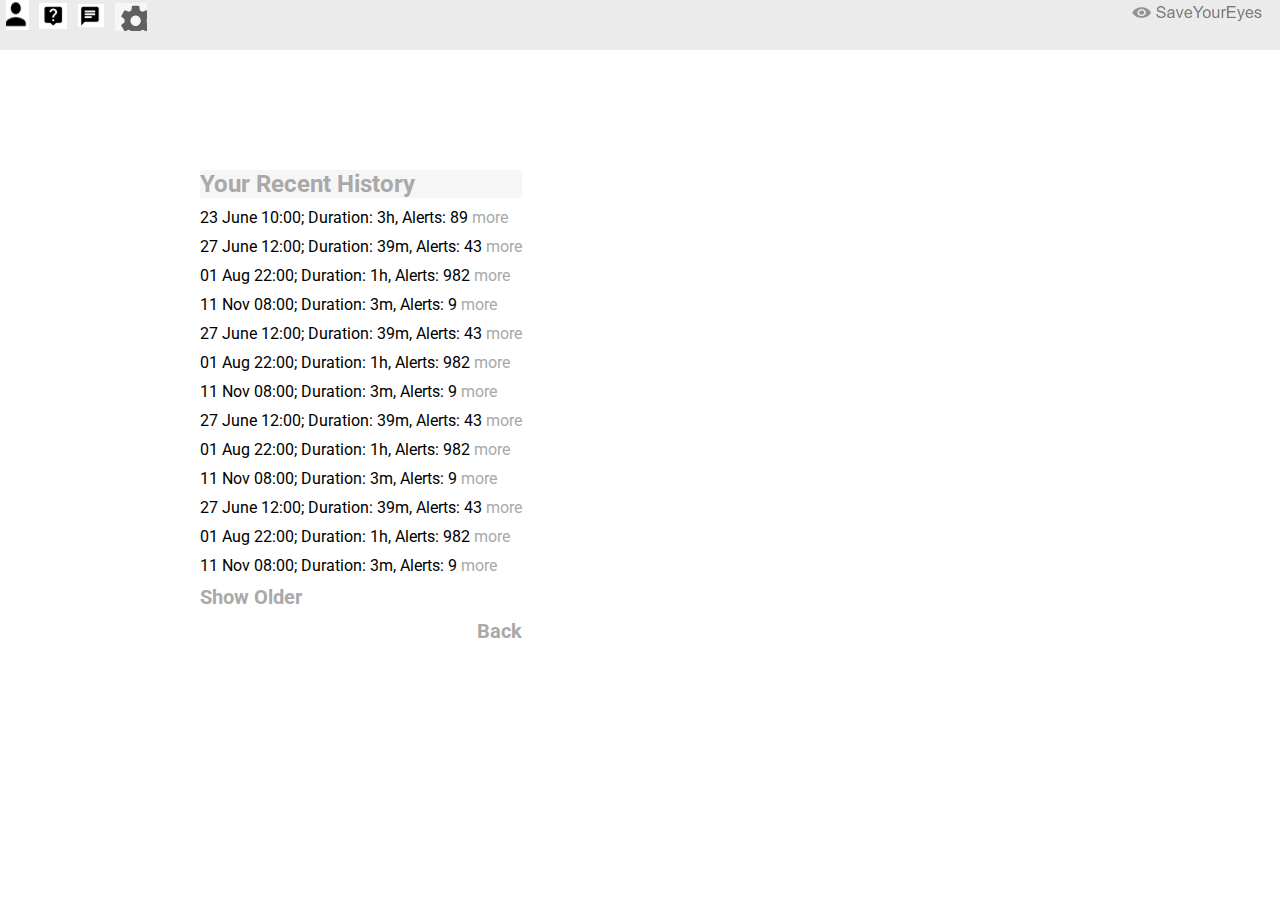
<file: histroty.html>
<!DOCTYPE html>
<html lang="en">
<head>
    <meta charset="UTF-8">
    <link rel="stylesheet" type="text/css" href="includes/style.css">
    <script type="text/javascript" src="includes/script.js"></script>
    <meta name="viewport" content="width=device-width, initial-scale=1.0">
    <link href="https://fonts.googleapis.com/css?family=Encode+Sans+Expanded|Open+Sans|Roboto" rel="stylesheet">
    <title>Connect Your Mobile</title>
</head>
<body>
<div id="wrapper">
    <header>
        <section>
            <nav>
                <ul id="logged_menu">
                    <li><a href="protection.html"  id="myaccount"></a></li>
                    <li><a href="premium.html" id="help"></a></li>
                    <li><a href="connect.html" id="chat"> </a></li>
                    <li><a href="connect.html" id="settings"> </a></li>
                </ul>
            </nav>
            <span id="logo"><a href="startWalking.html"></a> </span>
        </section>
    </header>
    <main>

        <section class="history">
            <h2> Your Recent History</h2>
            <span> 23 June 10:00; Duration: 3h, Alerts: 89 <a href="#">more</a></span>
            <span> 27 June 12:00; Duration: 39m, Alerts: 43 <a href="#">more</a></span>
            <span> 01 Aug 22:00; Duration: 1h, Alerts: 982 <a href="#">more</a></span>
            <span> 11 Nov 08:00; Duration: 3m, Alerts: 9 <a href="#">more</a></span>
            <span> 27 June 12:00; Duration: 39m, Alerts: 43 <a href="#">more</a></span>
            <span> 01 Aug 22:00; Duration: 1h, Alerts: 982 <a href="#">more</a></span>
            <span> 11 Nov 08:00; Duration: 3m, Alerts: 9 <a href="#">more</a></span>
            <span> 27 June 12:00; Duration: 39m, Alerts: 43 <a href="#">more</a></span>
            <span> 01 Aug 22:00; Duration: 1h, Alerts: 982 <a href="#">more</a></span>
            <span> 11 Nov 08:00; Duration: 3m, Alerts: 9 <a href="#">more</a></span>
            <span> 27 June 12:00; Duration: 39m, Alerts: 43 <a href="#">more</a></span>
            <span> 01 Aug 22:00; Duration: 1h, Alerts: 982 <a href="#">more</a></span>
            <span> 11 Nov 08:00; Duration: 3m, Alerts: 9 <a href="#">more</a></span>
            <span><h3 class="show_older"> Show Older</h3></span>
            <span> <h3 class="return"><a href="startWalking.html">Back</a></h3></span>
        </section>
    </main>
</div>
<script>

</script>
</body>
</html>
</file>
<file: includes/style.css>
@media only screen and (max-width: 377px){
    *{
        padding:0;
        margin:0;
        font-family: 'Roboto', sans-serif;
    }

    a{
        text-decoration:none;
    }

    h1, h2, h3, h4{
        font-family: "Helvetica Neue", Helvetica, Arial, sans-serif;
        margin-top:20px;
        margin-left:13px;
        font-weight: lighter;
    }

    header, nav, main, footer, aside, section, article{
        display:block;
    }

    #wrapper{


    }

    header section {
        height: 50px;
        background-color: #ebebeb;
    }

    nav{
        margin-top:10px;
        height: 36px;
        background-color: #ebebeb;
        margin-left: 7px;
        margin-right: 7px;
        box-shadow: 0px 5px 15px 0px #aaaaaa;
        color:dimgrey;
    }
    form{
        margin-left:10px;
        margin-right:10px;
        }

    ul {
        list-style-type: none;
        overflow: hidden;

    }

    li {
        float: left;
        margin-top:7px;
    }

    li a {
        color: #000000;
        text-decoration: none;
        font-style: italic;
        font-size: 12px;

    }



    #user_welcome{
        font-size:13px;
        margin-left:7px;

    }

    h2{
        margin-top:0px;
        color: #444444;
        background-color: #f7f6f6;
        padding: 17px;
        margin-left: 0px;
    }

    legend{
        margin-top:40px;
        font-size:18px;
    }
    #logo{
        background: url(../images/logo.PNG);
        height:50px;
        background-repeat: no-repeat;
        width:140px;
        display:inline-block;
        background-size:100%;
        float:right;
        margin-top:-2px;
        margin-right:13px;

    }
    #logo a{
        height:50px;
        width:140px;
        display: block;
    }

    #next a{
        height:30px;
        width:20px;
        display: block;
    }

    main section{
        font-weight: bold;
        margin-left: 130px;
        margin-top:50px;
        position: relative;
        float: left;
    }
    main section span{
        display: block;
        margin-top:10px;
        margin-bottom:10px;
        font-weight: normal;
    }

    form{
        font-size: 12px;
    }

    #conf_text{
        font-size: 16px;
    }
    #conf_text span{
        color:darkgrey;
        font-style: italic;
    }
    .images img{
        max-width:15%;

    }
    .images{
        float: left;
        position: absolute;
        width:180px;
        height:50px;
    }
    .images section{
        width:180px;
        height:50px;
        float: left;
        margin-left: 25px;
        margin-top:50px;
    }
    .btnsmall{
        height: 28px;
    }

    .okQ .btnsmall{
        padding-top:10px;
    }

    .vl {
        border-left: 3px solid lightgrey;
        height: 200px;
        position: absolute;
        left: 30%;
        margin-left: -3px;
        top: 190px;
        float: left;

    }

    #trouble{
        min-width:80%;
        height:40px;
        position: absolute;
        font-weight: normal;
        font-size: 14px;
        bottom: 120px;
        left:20px;
    }

    #next{
        background: url(../images/next_btn.PNG);
        height:50px;
        background-repeat: no-repeat;
        width:30px;
        display:inline-block;
        background-size:100%;
        float:right;
        margin-top:-8px;
        position: absolute;
        font-weight: normal;
        font-size: 14px;
        bottom: 50px;
        right:20px;
    }
    #logged_menu{
        height:50px;
        width:150px;
        display:inline-block;
        background-size:100%;
        float:left;
    }
    #myaccount{
        background: url(../images/myaccount.PNG);
        height:5px;
        margin-top: -3px;
        margin-left: 6px;
        background-repeat: no-repeat;
        width:1px;
        float:left;
        margin-top:0px;
    }
    #help{
        margin-top:3px;
        background: url(../images/help.PNG);
        height:7px;
        background-repeat: no-repeat;
        width:7px;
        float:left;
    }
    #chat{
        background: url(../images/chat.PNG);
        height:7px;
        background-repeat: no-repeat;
        width:5px;
        float:left;
        margin-top:4px;
    }
    #settings{
        background: url(../images/settings.PNG);
        height:100%;
        background-repeat: no-repeat;
        float:left;
        margin-top:3px;
    }

    main .ready{
        font-size: 20px;
        margin-left: 40px;
        margin-top:70px;
        position: relative;
    }

    #title_ready{
        font-weight: bold;
        font-size: 30px;
        margin-top: 20px;
    }
    #ok{
        background: url(../images/ok.PNG);
        height:30px;
        display: inline-block;
        background-repeat: no-repeat;
        width:30px;
        top:-10px;
        right:-40px;
        position: absolute;

    }

    #start_btn{
        background: url(../images/start_btn.png);
        height:160px;
        background-repeat: no-repeat;
        background-size:90%;
        width:170px;
        margin-left: 100px;
        margin-top: 10px;
        display: block;
    }

    #stop_btn{
        background: url(../images/stop_btn.png);
        height:160px;
        background-repeat: no-repeat;
        background-size:90%;
        width:170px;
        margin-top:-30px;
        margin-left: 110px;
    }

    #live_preview{
        background: url(../images/live_preview.PNG);
        height:350px;
        background-repeat: no-repeat;
        width:375px;
        margin-left: 0px;
    }

    #container_stop h1{
        margin-left: -50px;
        margin-top: -20px;
    }
    #container_stop h3{
        margin-top:30px;
        margin-bottom: -40px;
    }
    .history h2{
        margin-left: 0px;
        margin-left: 0px;
        color:darkgrey;
    }
    .history{
        margin-left: 15px;
        margin-top: 20px;
    }
    .history a, .view_all{
        color:darkgrey;
    }
    .history h3{
        color:darkgrey;
        font-size: 20px;
    }

    .history .return{
        float: right;
        margin-bottom: 50px;
    }


    .active {
        font-weight: bold;
        margin-left:19px;
        margin-top:0px;
    }

    ul {
        list-style-type: none;
        margin: 0;
        padding: 0;
        overflow: hidden;
    }



    .details{
        float:right;
    }
    .radiotext {
        margin: 10px 10px 0px 0px;
    }

    #sidenotes{
        font-style: italic;
        font-size: 12px;
        color: #696969;
        margin-top:25px;
        margin-left:13px;

    }

    input[type="radio"] {
        margin-bottom: 40px;

    }

    #list ul {
        list-style-type: disc;
        display: inline;
        font-size: 11px;
        margin-top: 1em;
        margin-bottom: 1em;
        margin-left: 30px;
        margin-right: 0;
        padding-left: 40px;
    }

    #notesimg{
        display: block;
        margin-top:10px;
        margin-left:10px;
    }

    #notes{
        float: left;
        display: block;
        font-size: 11px;
        width: 90%;
        margin-top:5px;
        margin-left:10px;
    }

    #notesaside{
        float: left;

    }

    #checkbox{
        margin-top: 20px;
        padding-left: 50px;
    }

    #checkbox input{
        margin-top: 10px;
    }

    #checkbox p{
        font-size: 13px;
        display: inline;
        padding-left: 5px;
    }

    #checkbox a{
        font-size: 13px;
        display: inline;
        color: #696969;
        text-decoration: underline;
        float: right;
        padding-top: 10px;
        padding-right: 150px;

    }

    #checkbox img{
        float: right;
        padding-right: 100px;
        display: inline;
        float: right;
    }

    #nextimg{
        float: right;
        padding-right: 20px;
    }

    #underage input{
        margin-left: 13px;
        margin-top:10px;
    }
    #underage{
        margin-top: 60px;
    }

    footer{
        margin-top:110px;

    }

    footer section{
        float:right;
        margin-right:17px;
    }



}





































@media only screen and (min-width: 378px){
    *{
        padding:0;
        margin:0;
        font-family: 'Roboto', sans-serif;
    }

    a{
        text-decoration:none;
    }

    h1, h2, h3{
        font-family: 'Roboto', sans-serif;
    }

    header, nav, main, footer, aside, section, article{
        display:block;
    }

    #wrapper{


    }

    ul {
        list-style-type: none;
        margin: 0;
        padding: 0;
        overflow: hidden;
    }


    nav{

    }
    li {
        float: left;
    }

    li a {
        display: block;
        color: #000000;
        text-align: center;
        padding: 14px 16px;
        text-decoration: none;
    }
    #user_welcome{
        margin-left: 10px;
    }
    h2{
        margin-top:20px;
        margin-left:13px;
        position: relative;
        top:0px;
        background-color: #f7f6f6;
    }

    #logo{
        background: url(../images/logo.PNG);
        height:50px;
        background-repeat: no-repeat;
        width:140px;
        display:inline-block;
        background-size:100%;
        float:right;
        margin-top:-2px;
        margin-right:13px;

    }
    #logo a{
        height:50px;
        width:140px;
        display: block;
    }

    #next a{
        height:30px;
        width:20px;
        display: block;
    }

    main section{
        font-weight: bold;
        margin-left: 130px;
        margin-top:50px;
        position: relative;
        float: left;
    }
    main section span{
        display: block;
        margin-top:10px;
        margin-bottom:10px;
        font-weight: normal;
    }


    .images img{
        width:30px;
        padding-top: 10px;
    }
    .images{
        float: left;
        position: absolute;
        width:180px;
        height:50px;
    }
    .images section{
        width:180px;
        height:50px;
        float: left;
        margin-left: 25px;
        margin-top:50px;
    }



    .vl {
        border-left: 3px solid lightgrey;
        height: 200px;
        position: absolute;
        left: 30%;
        margin-left: -120px;
        top: 190px;
        float: left;

    }
    #conf{
        position: absolute;
        left: 0;
        top:260px;
    }


    #trouble{
        min-width:80%;
        height:40px;
        position: absolute;
        font-weight: normal;
        font-size: 14px;
        top: 520px;
        left:20px;
    }

    #next{
        background: url(../images/next_btn.PNG);
        height:50px;
        background-repeat: no-repeat;
        width:30px;
        display:inline-block;
        background-size:100%;
        float:right;
        margin-top:-8px;
        position: absolute;
        font-weight: normal;
        font-size: 14px;
        bottom: 50px;
        right:20px;
    }

    #nextpage a {
        text-decoration: none;
        display: inline-block;
        padding: 8px 16px;
    }

    #nextpage a:hover {
        background-color: #ddd;
        color: black;
    }

    .previous {
        background-color: #f1f1f1;
        color: black;
    }

    .next {
        background-color: #4CAF50;
        color: white;
    }
    #logged_menu{
        height:50px;
        width:150px;
        display:inline-block;
        background-size:100%;
        float:left;
    }
    #myaccount{
        background: url(../images/myaccount.PNG);
        height:5px;
        margin-top: -3px;
        margin-left: 6px;
        background-repeat: no-repeat;
        width:1px;
        float:left;
        margin-top:0px;
    }
    #help{
        margin-top:3px;
        background: url(../images/help.PNG);
        height:7px;
        background-repeat: no-repeat;
        width:7px;
        float:left;
    }
    #chat{
        background: url(../images/chat.PNG);
        height:7px;
        background-repeat: no-repeat;
        width:5px;
        float:left;
        margin-top:4px;
    }
    #settings{
        background: url(../images/settings.PNG);
        height:100%;
        background-repeat: no-repeat;
        float:left;
        margin-top:3px;
    }
    header section{
        height: 50px;
        background-color: #ebebeb;

    }
    main .ready{
        font-size: 20px;
        margin-left: 220px;
        margin-top:70px;
        position: relative;
    }

    #title_ready{
        font-weight: bold;
        font-size: 30px;
        margin-top: 20px;
    }
    #ok{
        background: url(../images/ok.PNG);
        height:30px;
        display: inline-block;
        background-repeat: no-repeat;
        width:30px;
        top:-10px;
        right:-40px;
        position: absolute;

    }

    #start_btn{
        background: url(../images/start_btn.png);
        height:160px;
        background-repeat: no-repeat;
        background-size:90%;
        width:170px;
        margin-left: -190px;
        margin-top: 230px;
        display: block;
    }

    #stop_btn{
        background: url(../images/stop_btn.png);
        height:160px;
        background-repeat: no-repeat;
        background-size:90%;
        width:170px;
        margin-top:0px;
        margin-left: 260px;
    }

    #live_preview{
        background: url(../images/live_preview.PNG);
        height:350px;
        background-repeat: no-repeat;
        width:375px;
        margin-left: 145px;
        margin-top: 120px;
    }

    #container_stop h1{
        margin-left: 100px;
    }
    #container_stop h3{
        margin-left: 140px;
        margin-top: 30px;
    }
    .history h2{
        margin-left: 0px;
        margin-left: 0px;
        color:darkgrey;
    }
    .history{
        margin-left: 200px;
        margin-top: 100px;
    }
    .history a, .view_all{
        color:darkgrey;
    }
    .history h3{
        color:darkgrey;
        font-size: 20px;
    }

    .history .return{
        float: right;
        margin-bottom: 50px;
    }


    #list{
        padding-top: 20px;
        padding-left: 17px;
        width: 60%;
        float: left;
    }

    form{
        margin-top:20px;
        margin-left:12px;
        float: left;
        width:30%;
        font-size: 13px;
    }

    #sidenotes{
        font-style: italic;
        font-size: 12px;
        color: #696969;
        margin-top:25px;
        margin-left:13px;

    }

    input[type="radio"] {
        margin-bottom: 40px;
    }

    #list ul {
        list-style-type: disc;
        display: inline;
        font-size: 11px;
        margin-top: 1em;
        margin-bottom: 1em;
        margin-left: 30px;
        margin-right: 0;
        padding-left: 40px;
    }

    #notesimg{
        display: block;
        margin-top:10px;
        margin-left:10px;
    }

    #notes{
        float: left;
        display: block;
        font-size: 11px;
        width: 90%;
        margin-top:5px;
        margin-left:10px;
    }

    #notesaside{
        float: left;
    }

    #checkbox{
        padding-top: 50px;
        padding-left: 100px;
    }

    #checkbox input{
        margin-top: 30px;
    }

    #checkbox p{
        font-size: 13px;
        display: inline;
        padding-left: 5px;
    }

    #checkbox a{
        font-size: 13px;
        display: inline;
        color: #696969;
        text-decoration: underline;
        float: right;
        padding-top: 25px;
        padding-right: 150px;

    }

    #checkbox img{
        float: right;
        padding-right: 100px;
        display: inline;
        float: right;
    }

    #nextimg{
        float: right;
        padding-right: 20px;
        padding-top: 20px;
    }

    #underage input{
        margin-left: 13px;
        margin-top:10px;
    }
    #underage{
        margin-top: 60px;
        margin-left: 50px;
    }

    #wrapper h4{
        margin-left:30px;
    }

}
</file>
